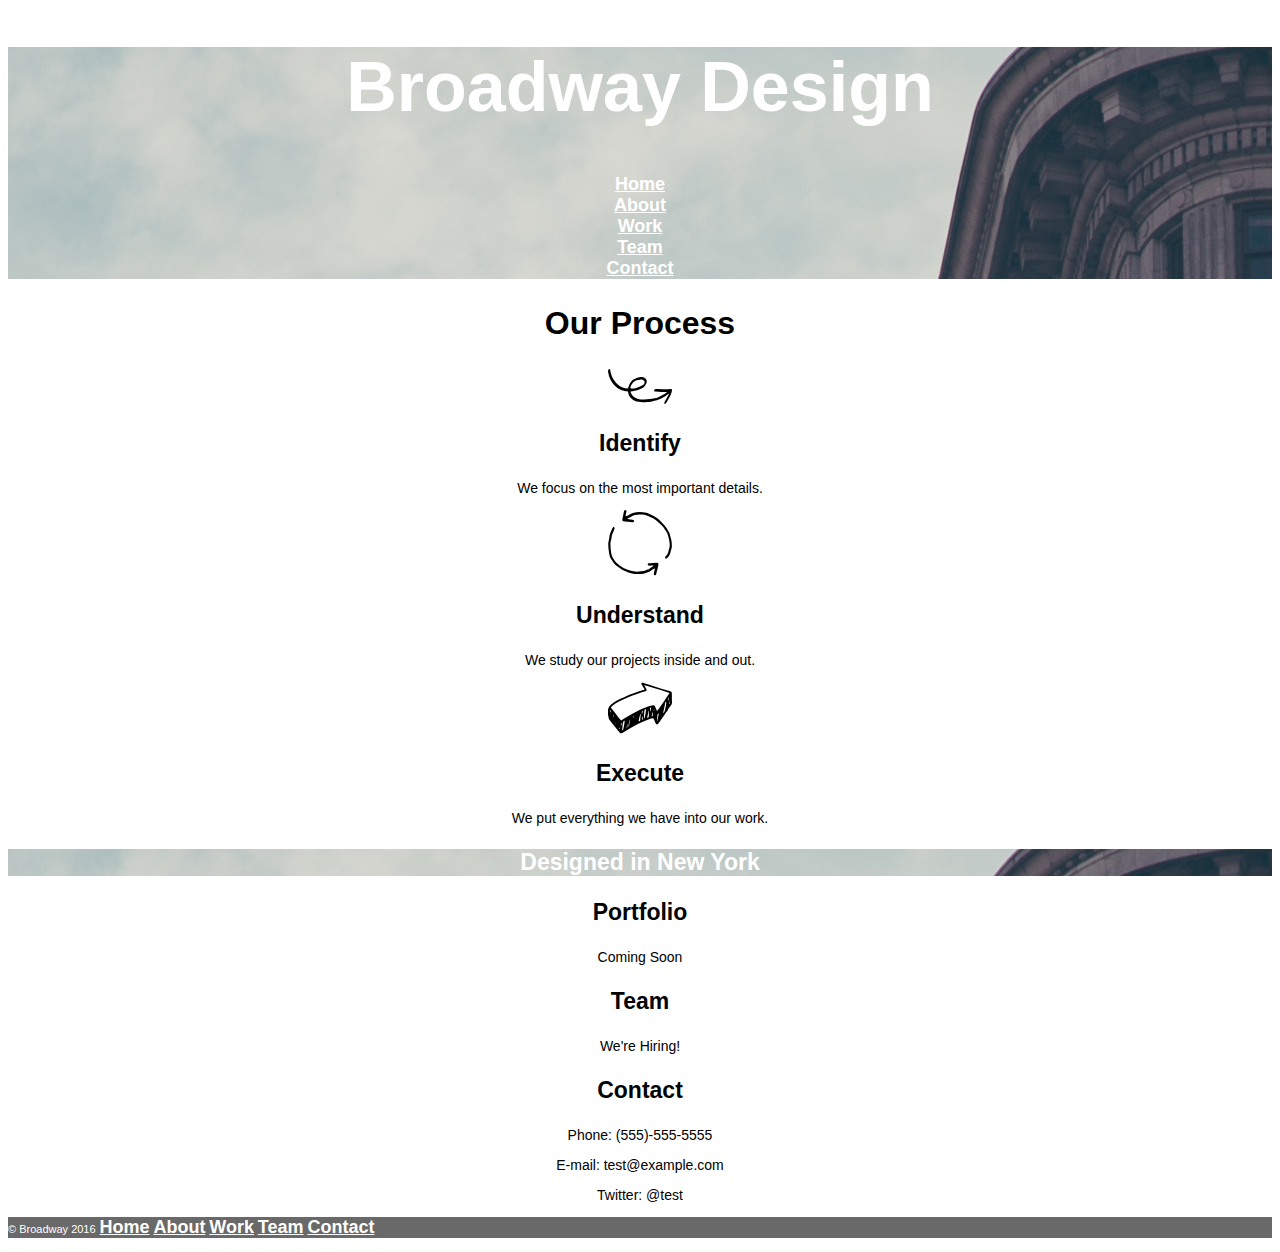
<file: index.html>
<!DOCTYPE html>
<html lang="en" dir="ltr">
  <head>
    <meta charset="utf-8">
    <title>Broadway</title>
    <link rel="stylesheet" href="resources/css/style.css" type="text/css"/>
  </head>
  <body>
    <div class="header">
      <h1>Broadway Design</h1>
      <a href="index.html">Home</a><br>
      <a href="about.html">About</a><br>
      <a href="work.html">Work</a><br>
      <a href="team.html">Team</a><br>
      <a href="contact.html">Contact</a><br>
    </div>
    <h2>Our Process</h2>
    <p><img src="resources/images/identify.svg"/></p>
    <h3>Identify</h3>
    <p>We focus on the most important details.</p>
    <p><img src="resources/images/understand.svg"/></p>
    <h3>Understand</h3>
    <p>We study our projects inside and out.</p>
    <p><img src="resources/images/execute.svg"/></p>
    <h3>Execute</h3>
    <p>We put everything we have into our work.</p>
    <div class="header">
      <h3>Designed in New York</h3>
    </div>
    <h3>Portfolio</h3>
    <p>Coming Soon</p>
    <h3>Team</h3>
    <p>We're Hiring!</p>
    <h3>Contact</h3>
    <p>Phone: (555)-555-5555</p>
    <p>E-mail: test@example.com</p>
    <p>Twitter: @test</p>
    <div id="footer">
      <p><span>&copy; Broadway 2016</span> <a href="index.html">Home</a> <a href="about.html">About</a> <a href="work.html">Work</a> <a href="team.html">Team</a> <a href="contact.html">Contact</a></p>
    </div>
  </body>
</html>
</file>
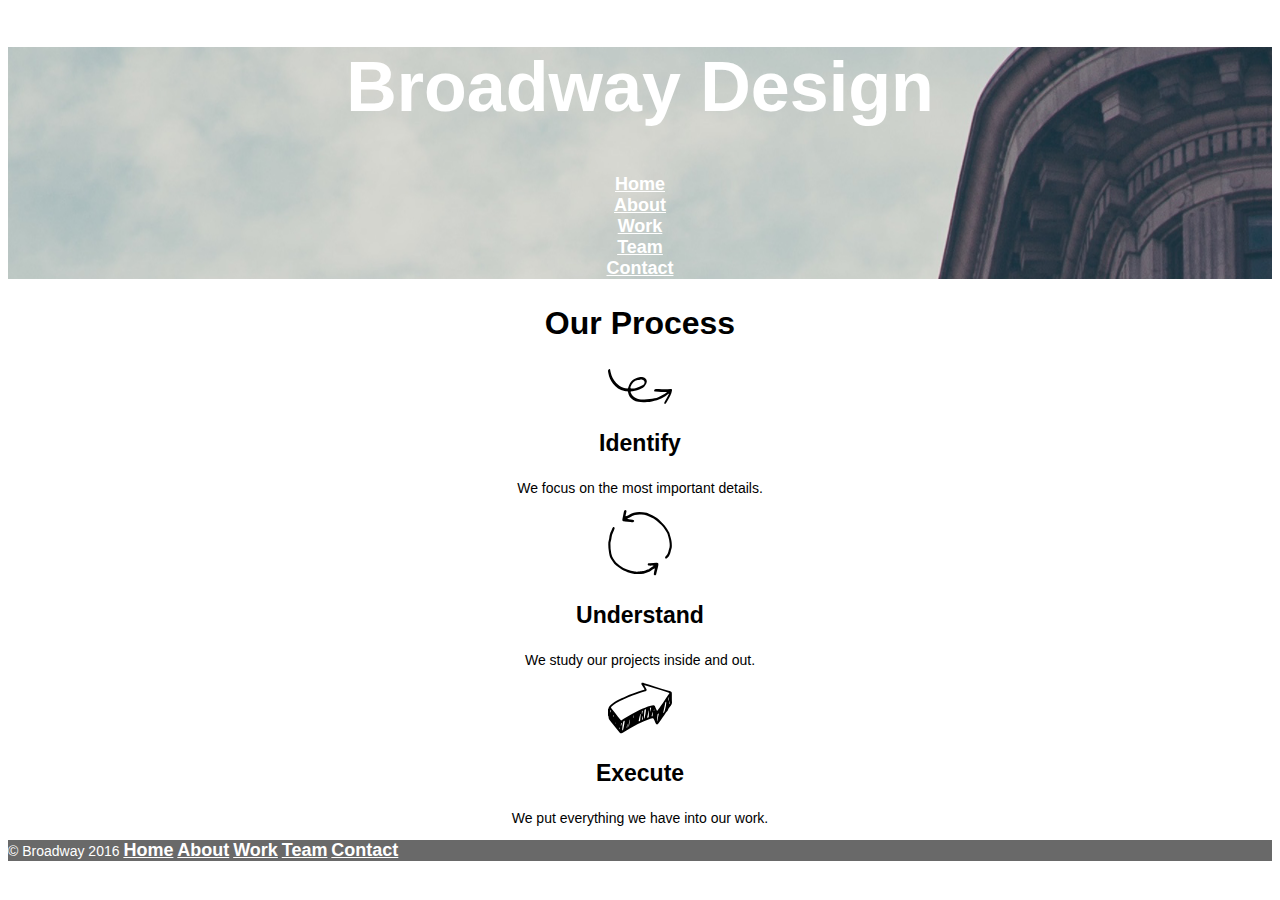
<file: about.html>
<!DOCTYPE html>
<html lang="en" dir="ltr">
  <head>
    <meta charset="utf-8">
    <title>Broadway</title>
    <link rel="stylesheet" href="resources/css/style.css" type="text/css"/>
  </head>
  <body>
    <div class="header">
      <h1>Broadway Design</h1>
      <a href="index.html">Home</a><br>
      <a href="about.html">About</a><br>
      <a href="work.html">Work</a><br>
      <a href="team.html">Team</a><br>
      <a href="contact.html">Contact</a><br>
    </div>
    <h2>Our Process</h2>
    <p><img src="resources/images/identify.svg"/></p>
    <h3>Identify</h3>
    <p>We focus on the most important details.</p>
    <p><img src="resources/images/understand.svg"/></p>
    <h3>Understand</h3>
    <p>We study our projects inside and out.</p>
    <p><img src="resources/images/execute.svg"/></p>
    <h3>Execute</h3>
    <p>We put everything we have into our work.</p>
    <div id="footer">
      <p>&copy; Broadway 2016 <a href="index.html">Home</a> <a href="about.html">About</a> <a href="work.html">Work</a> <a href="team.html">Team</a> <a href="contact.html">Contact</a></p>
    </div>
  </body>
</html>
</file>
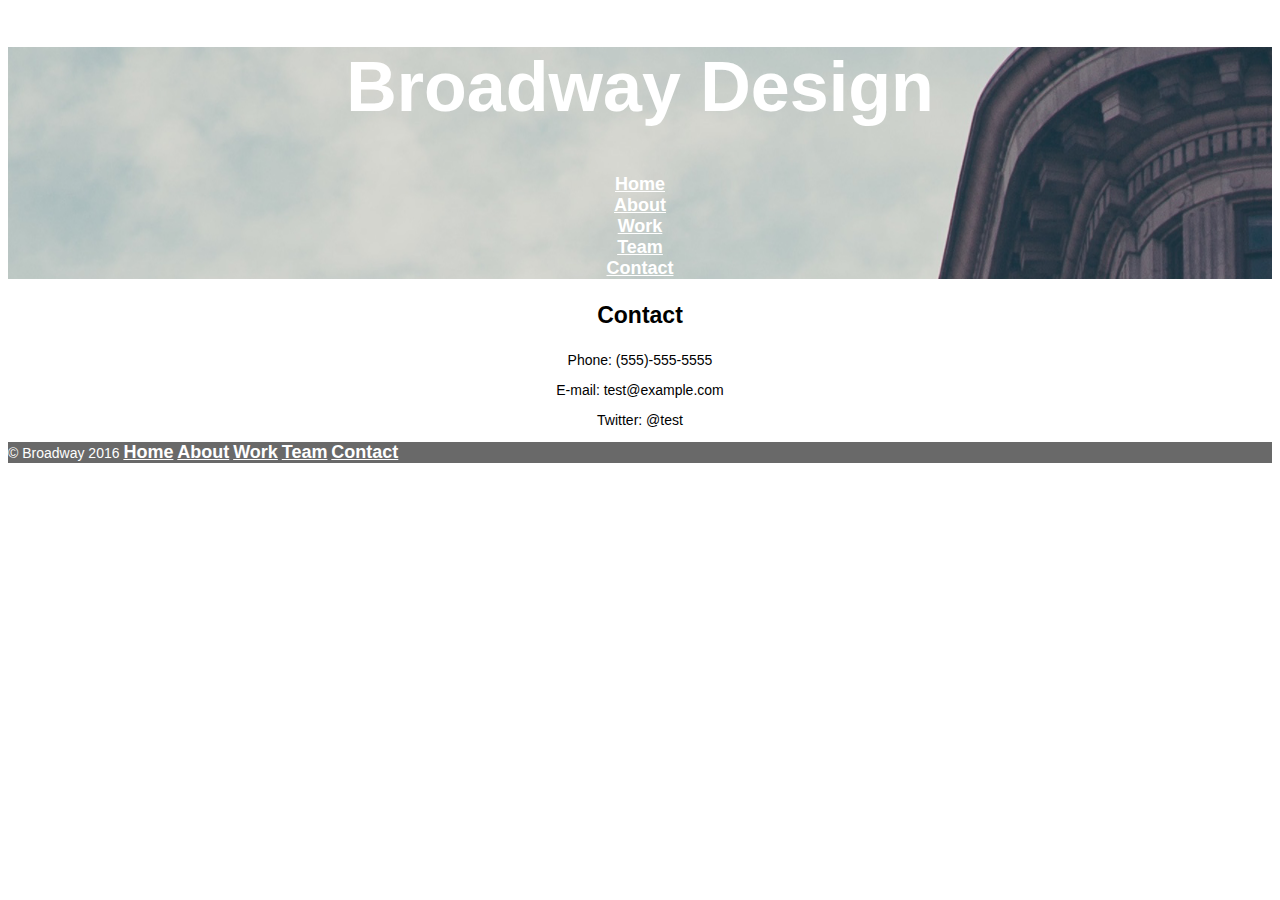
<file: contact.html>
<!DOCTYPE html>
<html lang="en" dir="ltr">
  <head>
    <meta charset="utf-8">
    <title>Broadway</title>
    <link rel="stylesheet" href="resources/css/style.css" type="text/css"/>
  </head>
  <body>
    <div class="header">
      <h1>Broadway Design</h1>
      <a href="index.html">Home</a><br>
      <a href="about.html">About</a><br>
      <a href="work.html">Work</a><br>
      <a href="team.html">Team</a><br>
      <a href="contact.html">Contact</a><br>
    </div>
    <h3>Contact</h3>
    <p>Phone: (555)-555-5555</p>
    <p>E-mail: test@example.com</p>
    <p>Twitter: @test</p>
    <div id="footer">
      <p>&copy; Broadway 2016 <a href="index.html">Home</a> <a href="about.html">About</a> <a href="work.html">Work</a> <a href="team.html">Team</a> <a href="contact.html">Contact</a></p>
    </div>
  </body>
</html>
</file>
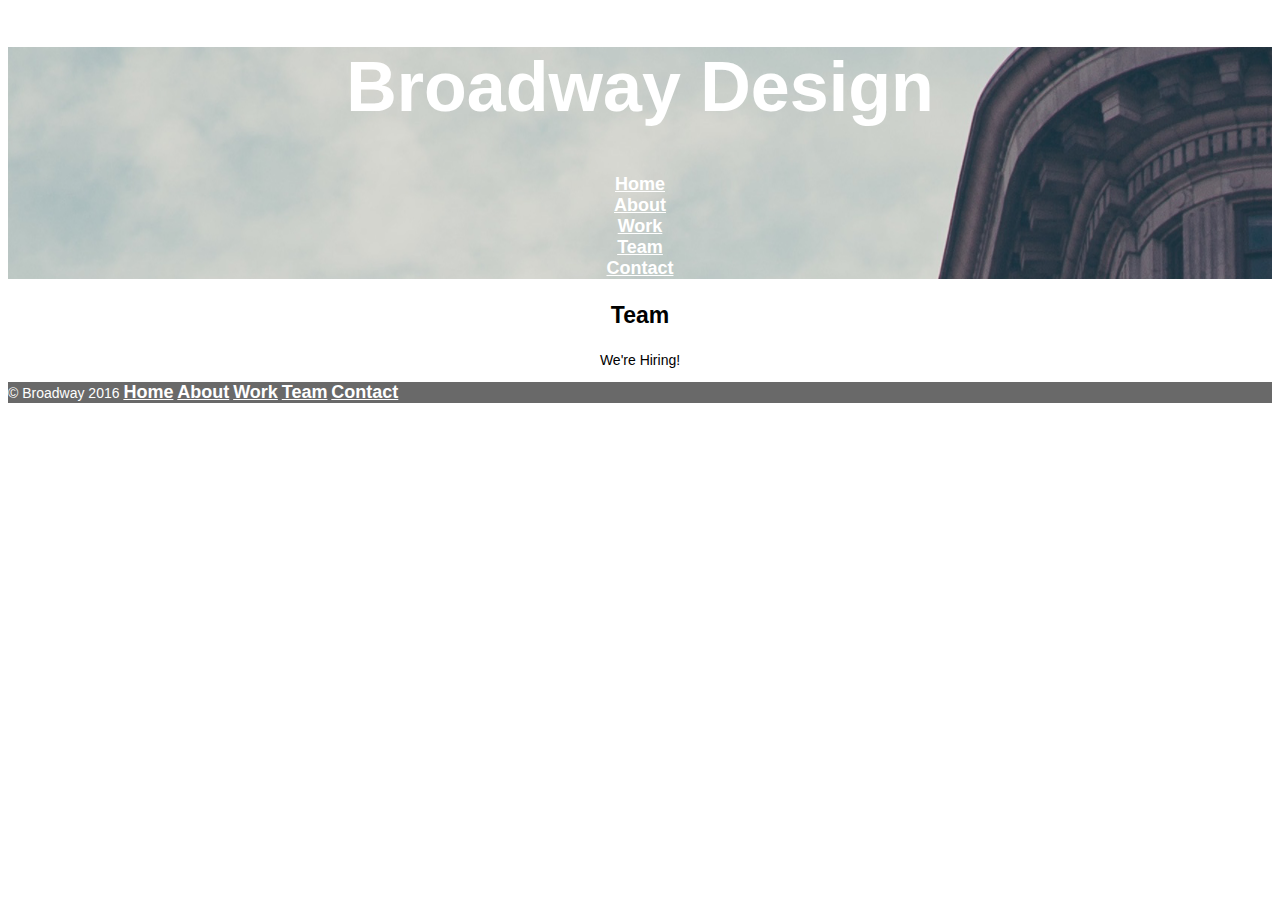
<file: team.html>
<!DOCTYPE html>
<html lang="en" dir="ltr">
  <head>
    <meta charset="utf-8">
    <title>Broadway</title>
    <link rel="stylesheet" href="resources/css/style.css" type="text/css"/>
  </head>
  <body>
    <div class="header">
      <h1>Broadway Design</h1>
      <a href="index.html">Home</a><br>
      <a href="about.html">About</a><br>
      <a href="work.html">Work</a><br>
      <a href="team.html">Team</a><br>
      <a href="contact.html">Contact</a><br>
    </div>
    <h3>Team</h3>
    <p>We're Hiring!</p>
    <div id="footer">
      <p>&copy; Broadway 2016 <a href="index.html">Home</a> <a href="about.html">About</a> <a href="work.html">Work</a> <a href="team.html">Team</a> <a href="contact.html">Contact</a></p>
    </div>
  </body>
</html>
</file>
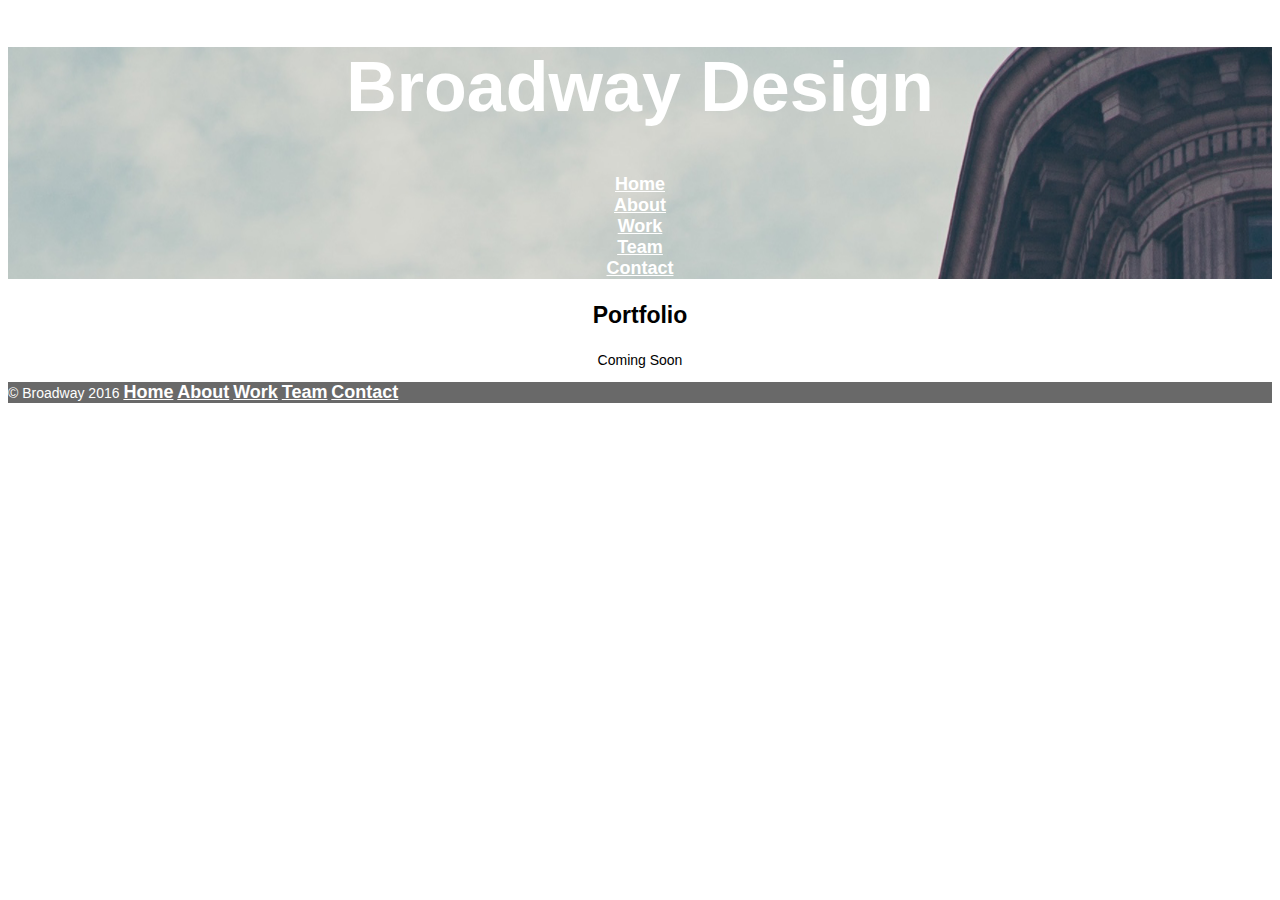
<file: work.html>
<!DOCTYPE html>
<html lang="en" dir="ltr">
  <head>
    <meta charset="utf-8">
    <title>Broadway</title>
    <link rel="stylesheet" href="resources/css/style.css" type="text/css"/>
  </head>
  <body>
    <div class="header">
      <h1>Broadway Design</h1>
      <a href="index.html">Home</a><br>
      <a href="about.html">About</a><br>
      <a href="work.html">Work</a><br>
      <a href="team.html">Team</a><br>
      <a href="contact.html">Contact</a><br>
    </div>
    <h3>Portfolio</h3>
    <p>Coming Soon</p>
    <div id="footer">
      <p>&copy; Broadway 2016 <a href="index.html">Home</a> <a href="about.html">About</a> <a href="work.html">Work</a> <a href="team.html">Team</a> <a href="contact.html">Contact</a></p>
    </div>
  </body>
</html>
</file>
<file: resources/css/style.css>
body {
  text-align: center;
  font-family: Helvetica, sans-serif;
}

.header, #footer, .header a, #footer a {
  color: white;
}

.header {
  background-image: url(../images/the-flatiron-building.png);
}

#footer {
  background-color: dimgray;
  text-align: left;
}

h1 {
  font-size: 70px;
}

h2 {
  font-size: 32px;
}

h3 {
  font-size: 23px;
}

a {
  font-size: 18px;
  font-weight: bold;
}

p {
  font-size: 14px;
}

span {
  font-size: 11px;
}
</file>
